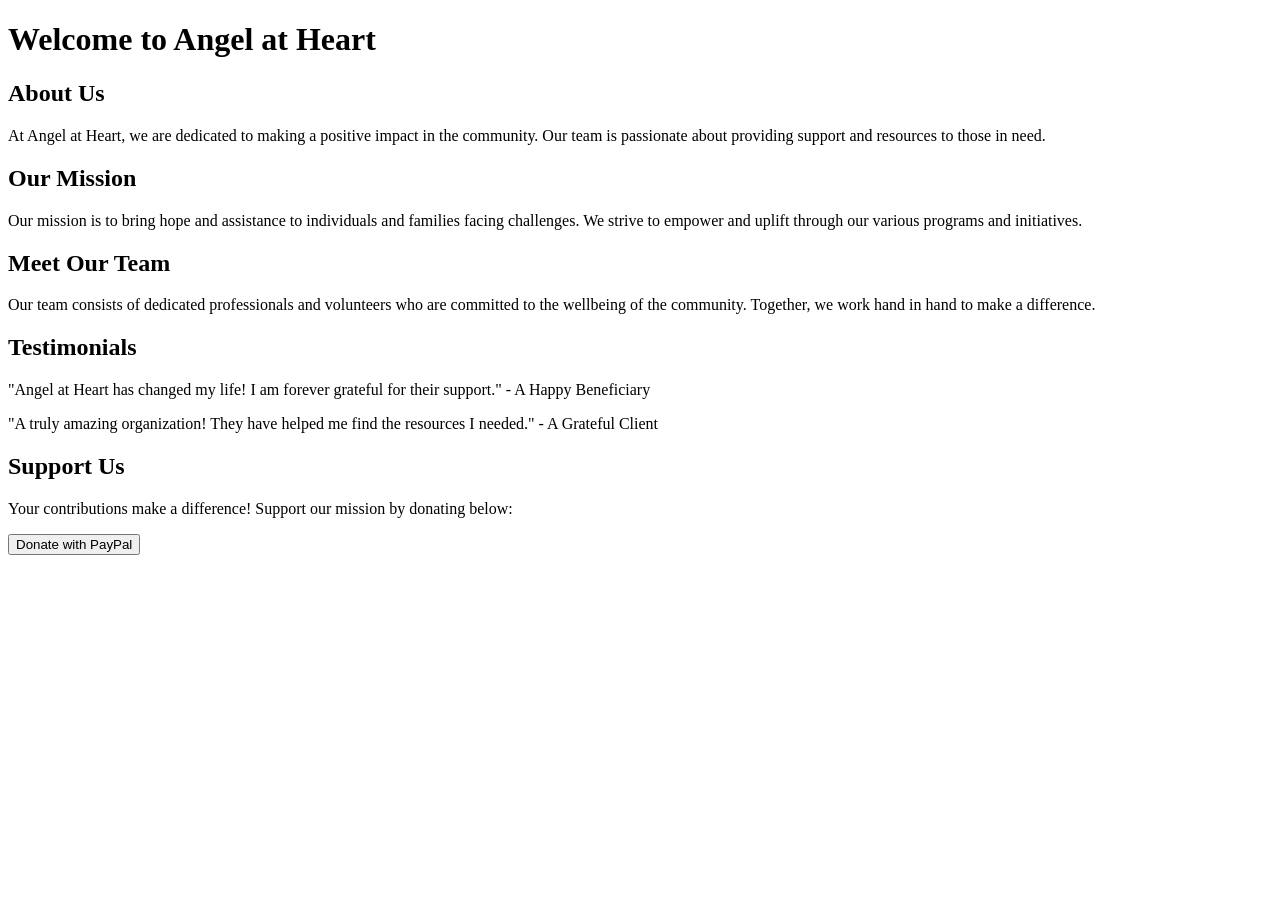
<file: index.html>
<!DOCTYPE html>
<html lang="en">
<head>
    <meta charset="UTF-8">
    <meta name="viewport" content="width=device-width, initial-scale=1.0">
    <title>Angel at Heart</title>
</head>
<body>
    <header>
        <h1>Welcome to Angel at Heart</h1>
    </header>
    <section id="about">
        <h2>About Us</h2>
        <p>At Angel at Heart, we are dedicated to making a positive impact in the community. Our team is passionate about providing support and resources to those in need.</p>
    </section>
    <section id="mission">
        <h2>Our Mission</h2>
        <p>Our mission is to bring hope and assistance to individuals and families facing challenges. We strive to empower and uplift through our various programs and initiatives.</p>
    </section>
    <section id="team">
        <h2>Meet Our Team</h2>
        <p>Our team consists of dedicated professionals and volunteers who are committed to the wellbeing of the community. Together, we work hand in hand to make a difference.</p>
    </section>
    <section id="testimonials">
        <h2>Testimonials</h2>
        <p>"Angel at Heart has changed my life! I am forever grateful for their support." - A Happy Beneficiary</p>
        <p>"A truly amazing organization! They have helped me find the resources I needed." - A Grateful Client</p>
    </section>
    <footer>
        <h2>Support Us</h2>
        <p>Your contributions make a difference! Support our mission by donating below:</p>
        <form action="https://www.paypal.com/donate" method="post">
            <input type="hidden" name="business" value="your_paypal_email@domain.com">
            <input type="hidden" name="item_name" value="Donation to Angel at Heart">
            <input type="hidden" name="currency_code" value="USD">
            <input type="submit" value="Donate with PayPal">
        </form>
    </footer>
</body>
</html>
</file>
